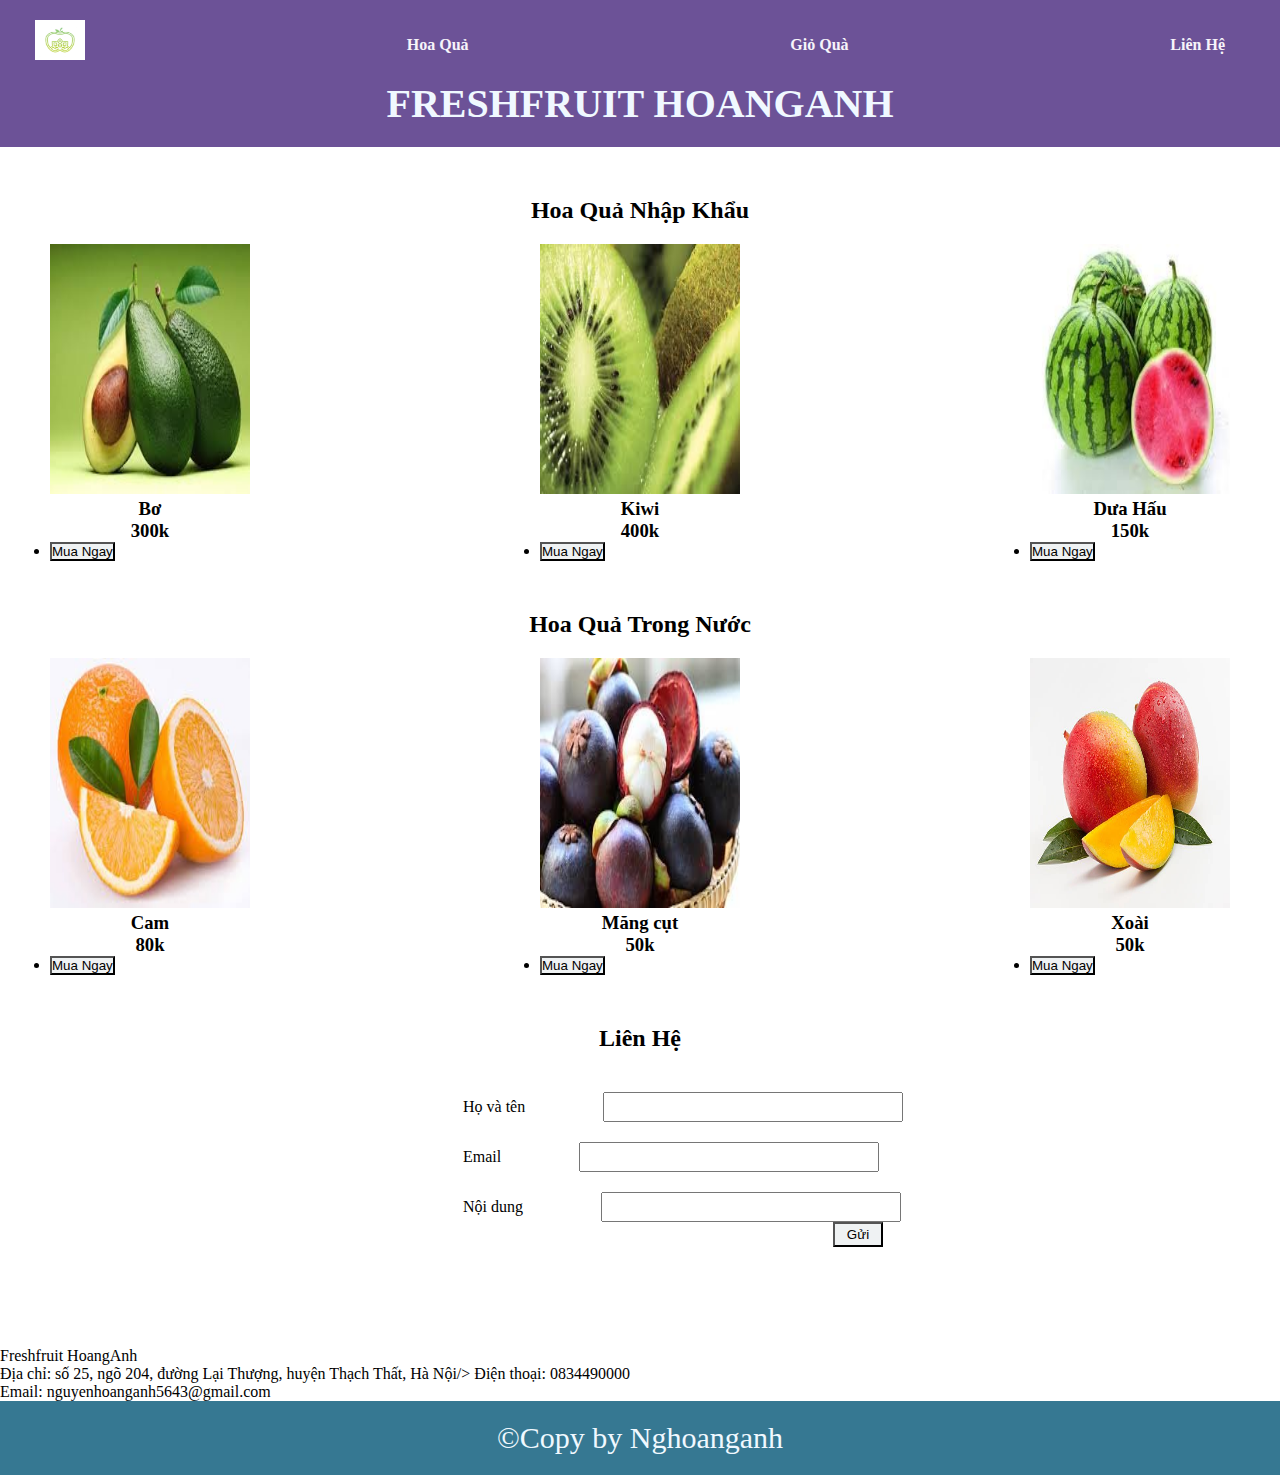
<file: index.html>
<!DOCTYPE html>
<html lang="en">
<head>
    <meta charset="UTF-8">
    <meta name="viewport" content="width=device-width, initial-scale=1.0">
    <title>Freshfruit HoangAnh</title>
    <link rel="stylesheet" href="style.css">
</head>
<body>
    <header>
        <nav class="menu-web">
            <div class="menu">
                <ul class="root">
                    <li><a href="./index.html"><img class="logo" src="logo.jpg.jpg"></a></li>
                    <li><a href="hoaqua.html">Hoa Quả</a>
                    <li><a href="gioqua.html">Giỏ Quà</a></li>
                    <li><a href="lienhe.html">Liên Hệ</a></li>
    </ul></div></nav>
<h1>Freshfruit HoangAnh</h1></header> 
<main>
    <section class="section">
        <h2>Hoa Quả Nhập Khẩu </h2>
        <div class="Fruit">
            <div class="quả">
                <img class="anh" src="anh1.jpg">
                <h3>Bơ </h3>
                <h3>300k</h3>
                <li><a href="lienhe.html"><button>Mua Ngay</button></a></li>
            </div><br>
            <div class="quả">
                <img class="anh" src="anh17.jpg">
                <h3>Kiwi</h3>
                <h3>400k</h3>
                <li><a href="lienhe.html"><button>Mua Ngay</button></a></li>
            </div><br>
            <div class="quả">
                <img class="anh" src="anh16.jpg">
                <h3>Dưa Hấu</h3>
                <h3>150k</h3>
                <li><a href="lienhe.html"><button>Mua Ngay</button></a></li>
            </div>
        </div>
    </section>
    <section class="section">
        <h2>Hoa Quả Trong Nước</h2>
        <div class="Fruit">
            <div class="quả">
                <img class="anh" src="anh15.jpg">
                <h3>Cam</h3>
                <h3>80k</h3>
                <li><a href="lienhe.html"><button>Mua Ngay</button></a></li>
            </div><br>
            <div class="quả">
                <img class="anh" src="anh14.jpg">
                <h3>Măng cụt</h3>
                <h3>50k</h3>
                <li><a href="lienhe.html"><button>Mua Ngay</button></a></li>
            </div><br>
            <div class="quả">
                <img class="anh" src="anh10.jpg">
                <h3>Xoài</h3>
                <h3>50k</h3>
                <li><a href="lienhe.html"><button>Mua Ngay</button></a></li>
            </div>
        </div>
    </section>
    <section class="section">
        <h2>Liên Hệ</h2>
        <form>
            <label>Họ và tên</label>
<input type="text"  id="text" name="name"><br>
            <label>Email</label>
            <input type="text" id="text" name="Email"><br>
            <label>Nội dung</label>
            <input type="text" id="text" name="noidung"><br>
            <button>Gửi</button>
        </form>
            
    </section>
</main>
<div class="fLeft">
    <p>Freshfruit HoangAnh</p>
    <p>Địa chỉ: số 25, ngõ 204, đường Lại Thượng, huyện Thạch Thất, Hà Nội/>
    Điện thoại: 0834490000</p>
    <p>Email: nguyenhoanganh5643@gmail.com <a href=""></a></p>
    <!-- / class fLeft --></div>
<footer><p>&copy;Copy by Nghoanganh</p></footer>

</body>
</html>
</file>
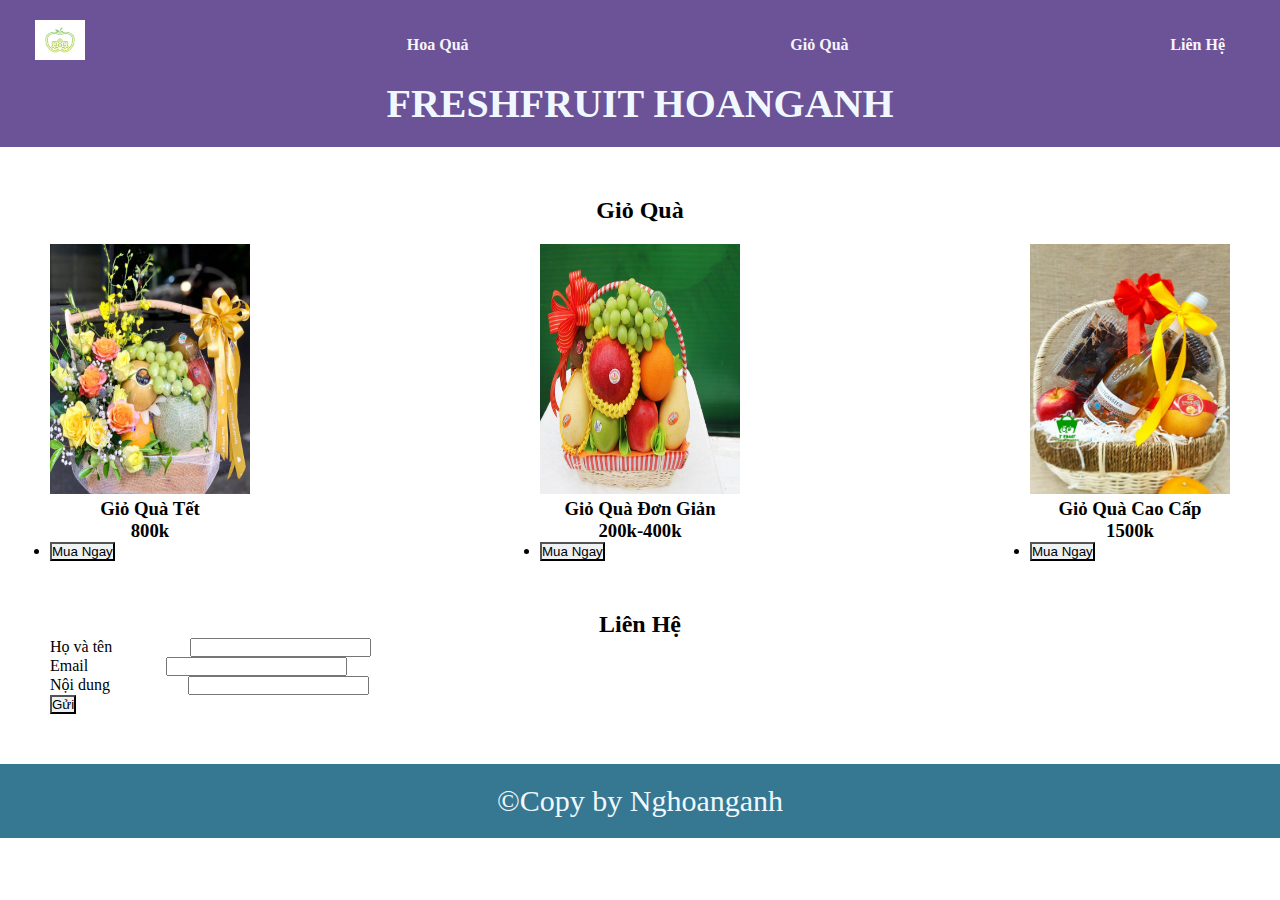
<file: gioqua.html>
<!DOCTYPE html>
<html lang="en">
<head>
    <meta charset="UTF-8">
    <meta name="viewport" content="width=device-width, initial-scale=1.0">
    <title>Freshfruit HoangAnh</title>
    <link rel="stylesheet" href="style.css">
</head>
<body>
    <header>
        <nav class="menu-web">
            <div class="menu">
                <ul class="root">
                    <li><a href="./index.html"><img class="logo" src="logo.jpg.jpg"></a></li>
                    <li><a href="hoaqua.html">Hoa Quả</a>    
                    <li><a href="gioqua.html">Giỏ Quà</a></li>
                    <li><a href="lienhe.html">Liên Hệ</a></li>
    </ul></div></nav>
<h1>Freshfruit HoangAnh</h1></header>
<main>
    <section class="section">
        <h2>Giỏ Quà</h2>
        <div class="Fruit">
            <div class="giỏ quà Tết">
                <img class="anh" src="anh18.jpg">
                <h3>Giỏ Quà Tết</h3>
                <h3>800k</h3>
                <li><a href="lienhe.html"><button>Mua Ngay</button></a></li>
            </div><br>
            <div class="giỏ quà đơn giản ">
                <img class="anh" src="anh19.jpg">
                <h3>Giỏ Quà Đơn Giản</h3>
                <h3>200k-400k</h3>
                <li><a href="lienhe.html"><button>Mua Ngay</button></a></li>
            </div><br>
            <div class="giỏ quà cao cấp">
                <img class="anh" src="anh20.jpg">
                <h3>Giỏ Quà Cao Cấp</h3>
                <h3>1500k</h3>
                <li><a href="lienhe.html"><button>Mua Ngay</button></a></li>
            </div>
        </div>
    </section>
    <h2>Liên Hệ</h2>
        <form>
            <label>Họ và tên</label>
<input type="text"  id="text" name="name"><br>
            <label>Email</label>
            <input type="text" id="text" name="Email"><br>
            <label>Nội dung</label>
            <input type="text" id="text" name="noidung"><br>
            <button>Gửi</button>
        </form>
            
    </section>
</main>
<footer><p>&copy;Copy by Nghoanganh</p></footer>

    
    
</body>
</html>
</file>
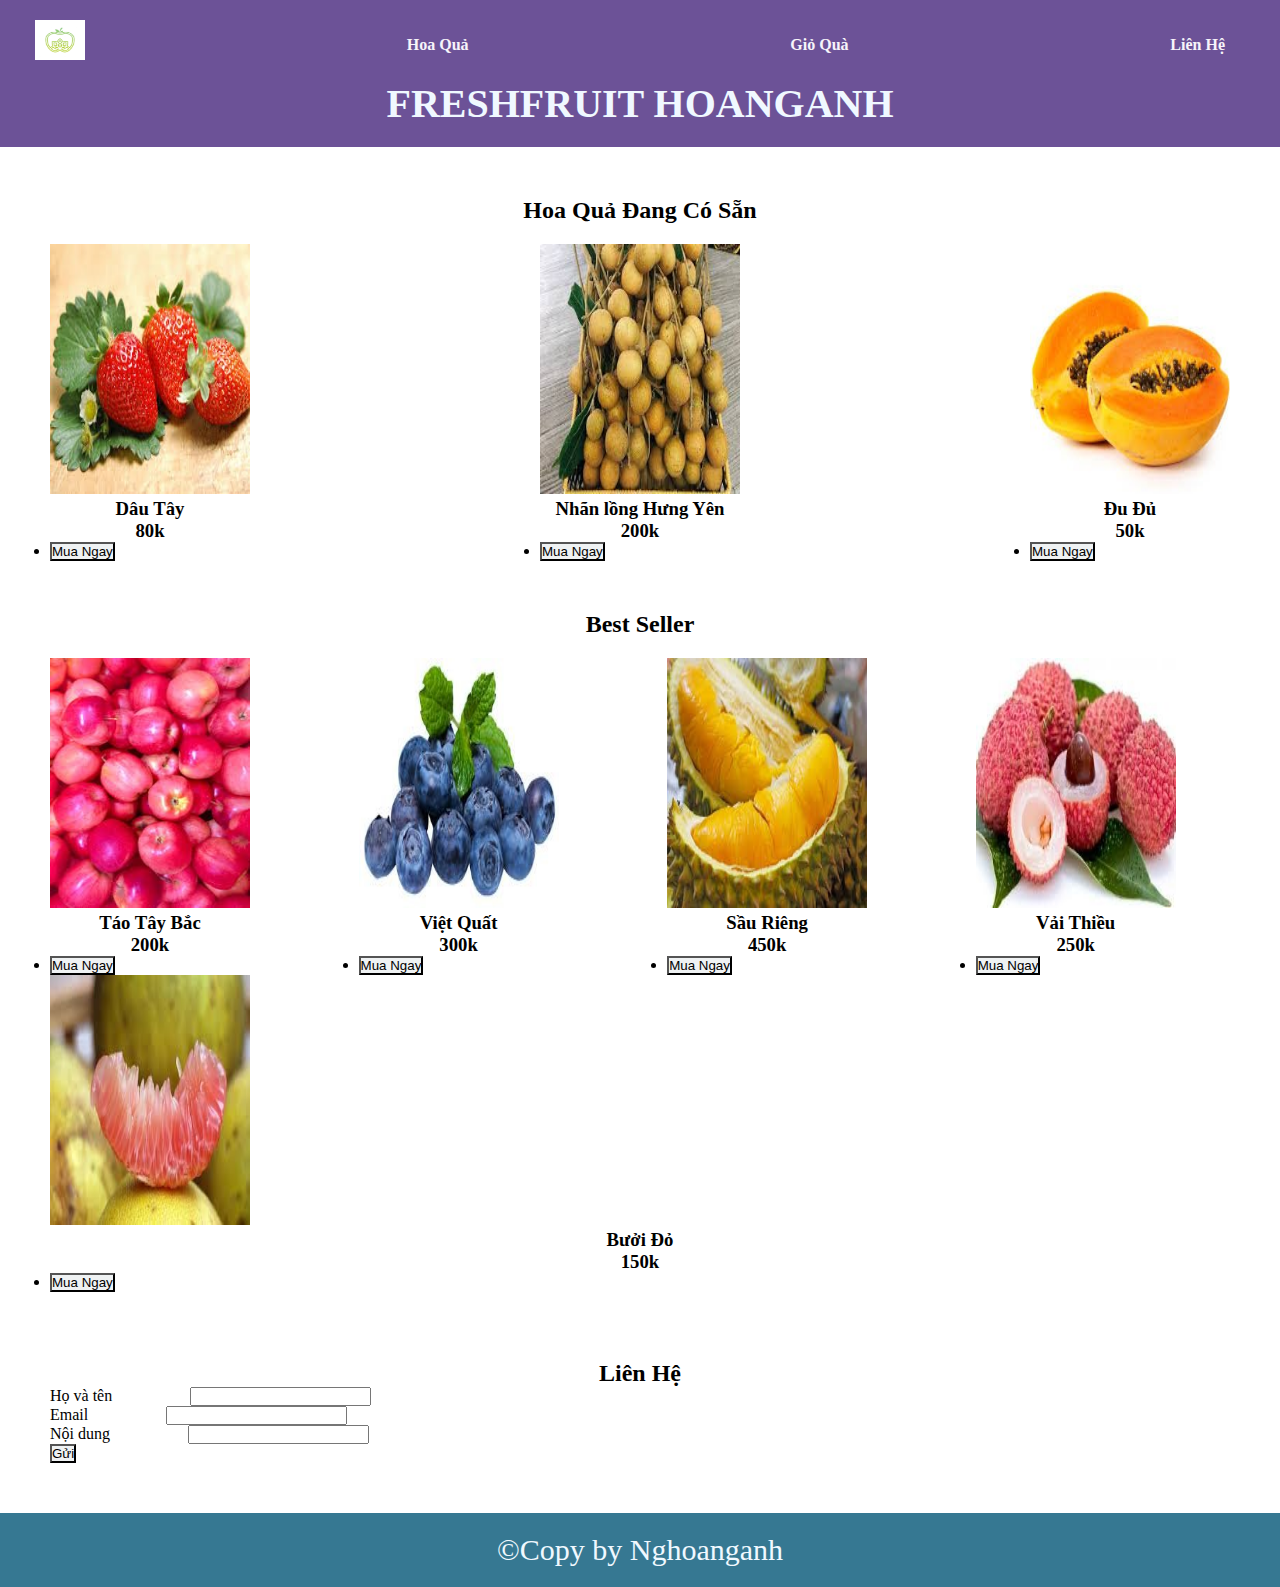
<file: hoaqua.html>
<!DOCTYPE html>
<html lang="en">
<head>
    <meta charset="UTF-8">
    <meta name="viewport" content="width=device-width, initial-scale=1.0">
    <title>Freshfruit HoangAnh</title>
    <link rel="stylesheet" href="style.css">
</head>
<body>
    <header>
        <nav class="menu-web">
            <div class="menu">
                <ul class="root">
                    <li><a href="./index.html"><img class="logo" src="logo.jpg.jpg"></a></li>
                    <li><a href="hoaqua.html">Hoa Quả</a> 
                    <li><a href="gioqua.html">Giỏ Quà</a></li>
                    <li><a href="lienhe.html">Liên Hệ</a></li>
    </ul></div></nav>
<h1>Freshfruit HoangAnh</h1></header>
<main>
    <section class="section">
        <h2>Hoa Quả Đang Có Sẵn</h2>
        <div class="Fruit">
            <div class="quả">
                <img class="anh" src="anh11.jpg">
                <h3>Dâu Tây</h3>
                <h3>80k</h3>
                <li><a href="lienhe.html"><button>Mua Ngay</button></a></li>
            </div><br>
            <div class="quả">
                <img class="anh" src="anh12.jpg">
                <h3>Nhãn lồng Hưng Yên</h3>
                <h3>200k</h3>
                <li><a href="lienhe.html"><button>Mua Ngay</button></a></li>
            </div><br>
            <div class="quả">
                <img class="anh" src="anh13.jpg">
                <h3>Đu Đủ</h3>
                <h3>50k</h3>
                <li><a href="lienhe.html"><button>Mua Ngay</button></a></li>
            </div>
        </div>
    </section>
    <section class="section">
        <h2>Best Seller</h2>
        <div class="Fruit">
            <div class="quả">
                <img class="anh" src="anh9.jpg">
                <h3>Táo Tây Bắc</h3>
                <h3>200k</h3>
                <li><a href="lienhe.html"><button>Mua Ngay</button></a></li>
            </div><br>
            <div class="quả">
                <img class="anh" src="anh8.jpg">
                <h3>Việt Quất</h3>
                <h3>300k</h3>
                <li><a href="lienhe.html"><button>Mua Ngay</button></a></li>
            </div><br>
            <div class="quả">
                <img class="anh" src="anh7.jpg">
                <h3>Sầu Riêng</h3>
                <h3>450k</h3>
                <li><a href="lienhe.html"><button>Mua Ngay</button></a></li>
            </div><br>
            <div class="quả">
                <img class="anh" src="anh6.jpg">
                <h3>Vải Thiều</h3>
                <h3>250k</h3>
                <li><a href="lienhe.html"><button>Mua Ngay</button></a></li>
            </div><br>
            </div class="quả">
                <img class="anh" src="anh3.jpg">
                <h3>Bưởi Đỏ</h3>
                <h3>150k</h3>
                <li><a href="lienhe.html"><button>Mua Ngay</button></a></li>
            </div><br>
    </section>
        <h2>Liên Hệ</h2>
        <form>
            <label>Họ và tên</label>
<input type="text"  id="text" name="name"><br>
            <label>Email</label>
            <input type="text" id="text" name="Email"><br>
            <label>Nội dung</label>
            <input type="text" id="text" name="noidung"><br>
            <button>Gửi</button>
        </form>
            
    </section>
</main>
<footer><p>&copy;Copy by Nghoanganh</p></footer>

    
    
</body>
</html>
</file>
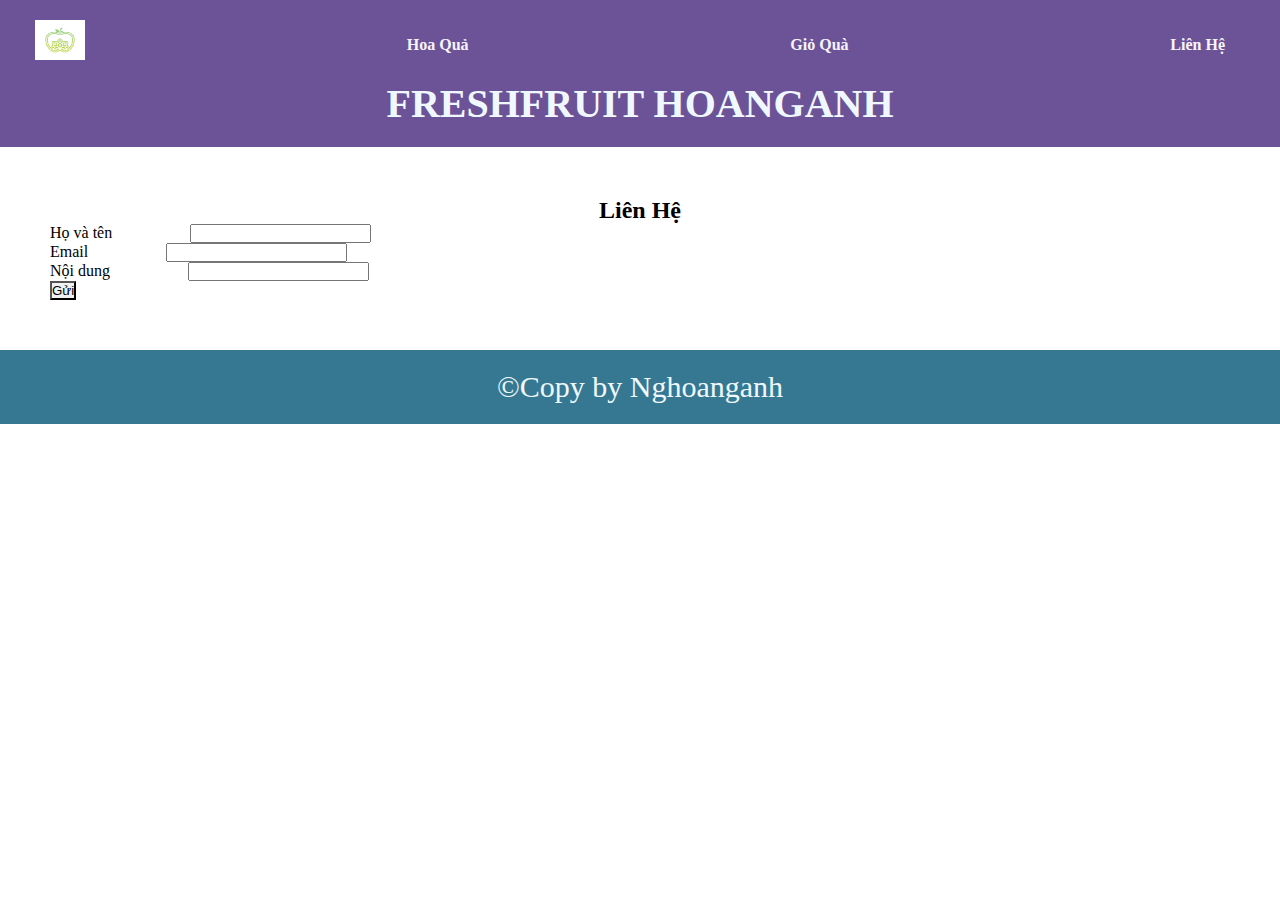
<file: lienhe.html>
<!DOCTYPE html>
<html lang="en">
<head>
    <meta charset="UTF-8">
    <meta name="viewport" content="width=device-width, initial-scale=1.0">
    <title>Freshfruit HoangAnh</title>
    <link rel="stylesheet" href="style.css">
</head>
<body>
    <header>
        <nav class="menu-web">
            <div class="menu">
                <ul class="root">
                    <li><a href="./index.html"><img class="logo" src="logo.jpg.jpg"></a></li>
                    <li><a href="hoaqua.html">Hoa Quả</a>    
                    <li><a href="gioqua.html">Giỏ Quà</a></li>
                    <li><a href="lienhe.html">Liên Hệ</a></li>
    </ul></div></nav>
<h1>Freshfruit HoangAnh</h1></header>
<main>
    </section>
        <h2>Liên Hệ</h2>
        <form>
            <label>Họ và tên</label>
<input type="text"  id="text" name="name"><br>
            <label>Email</label>
            <input type="text" id="text" name="Email"><br>
            <label>Nội dung</label>
            <input type="text" id="text" name="noidung"><br>
            <button>Gửi</button>
        </form>
            
    </section>
</main>
<footer><p>&copy;Copy by Nghoanganh</p></footer>

    
    
</body>
</html>
</file>
<file: style.css>
*{
    margin: 0;
    padding: 0;
    box-sizing: border-box;
}
/*tạo css cho header*/
header{
    background-color: rgb(108, 82, 151);
    color: aliceblue;
    padding: 20px;
    width: 100%;
    justify-content: space-around;
}
nav ul{
    list-style: none;
    display: flex;
    justify-content: space-between;font-weight: bolder;
}
nav li{margin-right:20px ;}
nav li:hover{background-color: rgb(31, 213, 226);padding: 10px;}
.logo{width: 50px;height: 40px;}
nav .a{
    color: aqua;
    text-decoration: none;
}
h1{margin: 20px 15px 10px o;
text-align: center;
text-transform: uppercase;
font-size: 40px;}
main {padding: 50px;
background-color: rgb(255, 255, 255);
}
.section{margin-bottom: 50px;}
.section p{
    text-align: center;    
}
.section p,h2,h3{
    text-align: center;

}
.section h2{margin: 0 0 20px;}
.Fruit{display:flex;
flex-wrap: wrap;
justify-content: space-between;
}
.anh{width: 200px; height: 250px;}
button{
    text-align: center;
}
/**/
section form{
    margin-left: 35%;
}
section form input{
    margin-left: 50px;
    width: 300px;
    height: 30px;
    margin-top: 20px;
}
#email{
    margin-left: 74px;
    text-align: center;
}
#message{margin-left: 60px;
text-align: center;}    
section form button{
    margin-left: 20px;
    width: 50px ;
    height: 25px;
    margin-left: 370px;
}
footer{background-color: rgb(54, 120, 146);
color: aliceblue;
padding: 20px;
font-size: 30px;
text-align: center;}
button {
    text-align: center;
    background-color: rgb(239, 242, 243);
}
*{
    margin: 0px;
    padding: 0px;
    box-sizing: border-box;
}

.root>li{
    list-style: none;
    float: left;
    position: relative;
    display: block;
}
.root li a{
    text-decoration: none;
    color: rgb(247, 244, 250);
    padding: 0px 15px 0px 15px;
    line-height: 50px;
    display: block;
}
.menu_web{
    width: 97%;
    height: 50px;
    background-color: #0babd3;
    margin: 0px auto;
    font-size: 17px;
}

.root>li>a:hover
{background-color: yellowgreen;
color: rgb(248, 247, 244);
transform: ease-in 0.35s;}
.submenu{
    width: 250px;
    background-color: #0babd3;
    min-height: 80px;
    display: none;
    position: absolute;
}
.submenu li{list-style: none;}
.submenu li a{
    text-align: center;
    text-transform: none;
    text-decoration: none;
    color: snow;
    display: block;
    border: 1px solid #ccc;
    line-height: 40px;
    text-indent: 12px;
}
.root>li:hover .submenu{
    display: block;
    background-color: gray;
    color: rgb(239, 7, 7);
    transform: ease-in 0.35s;
}
.submenu>li>a:hover{
    background-color: yellowgreen;
    color: white;
    transform: ease-in 0.35s;
}
#name{
    margin-left: 80px;
    text-align: center;
}
#text{
    margin-left: 74px;
    text-align: center;
}
</file>
